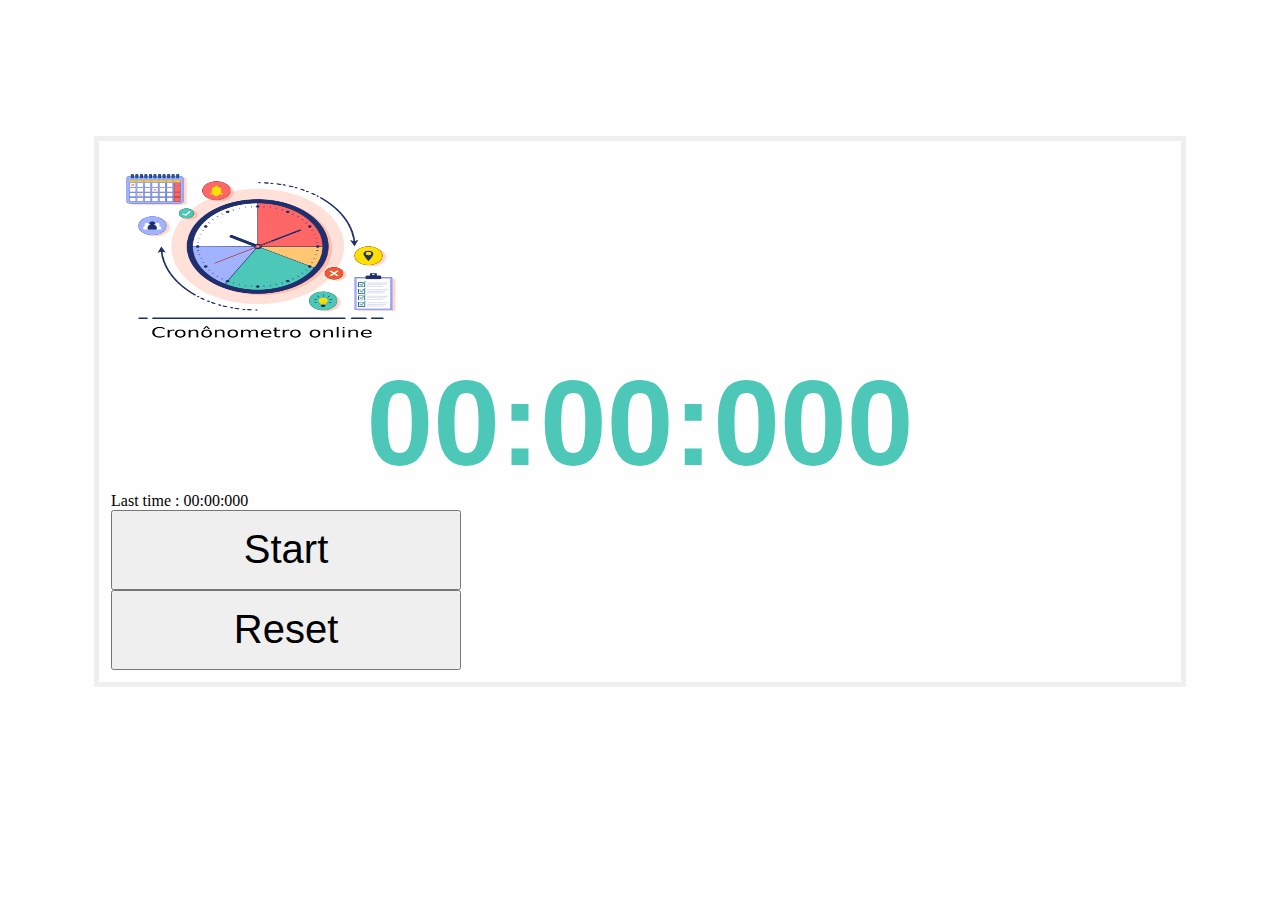
<file: index.html>
<!DOCTYPE html>
<html lang="en">
<head>
    <meta charset="UTF-8">
    <meta http-equiv="X-UA-Compatible" content="IE=edge">
    <meta name="viewport" content="width=device-width, initial-scale=1.0">
    <link rel="stylesheet" href="./style.css">
    <link href="https://cdn.jsdelivr.net/npm/bootstrap@5.3.0-alpha1/dist/css/bootstrap.min.css" rel="stylesheet" integrity="sha384-GLhlTQ8iRABdZLl6O3oVMWSktQOp6b7In1Zl3/Jr59b6EGGoI1aFkw7cmDA6j6gD" crossorigin="anonymous">
    <script src="./javascript.js"></script>
    <script async src="https://pagead2.googlesyndication.com/pagead/js/adsbygoogle.js?client=ca-pub-4714066920142489"
     crossorigin="anonymous"></script>
    <title>Cronometro</title>
</head>
<body>


    <div class="container text-center">
       
        <div class="row principal">

            <div class="row justify-content-center">
                <div class="col-2 icone m-3">
                   
                </div>
            </div>


            <div class="row justify-content-center">
                <div id="timer" class="col-8 timer">
                    00:00:000
                </div>
                
            </div>
            <div class="row justify-content-center">
                <div id="lastTimer" class="col-8 m-2">
                    Last time : 00:00:000
                </div>
                
            </div>

            <div class="row justify-content-center buttons">
                <div class="col-4" >
                    <button id="button_start" onclick="startClick()" type="button" class="btn btn-success btn-block">
                        Start
                    </button>
                </div>
                <div class="col-4">
                    <button id="button_reset" type="button" onclick="resetClick()" class="btn btn-secondary btn-block">
                        Reset 
                        </button>
                </div>
            </div>
            
        </div>


        <!--
             <div class="row justify-content-center" >
            <div class="col-8 anuncio">
              
            </div>    
        </div>

        -->

       
    
    </div>






    

</body>
</html>
</file>
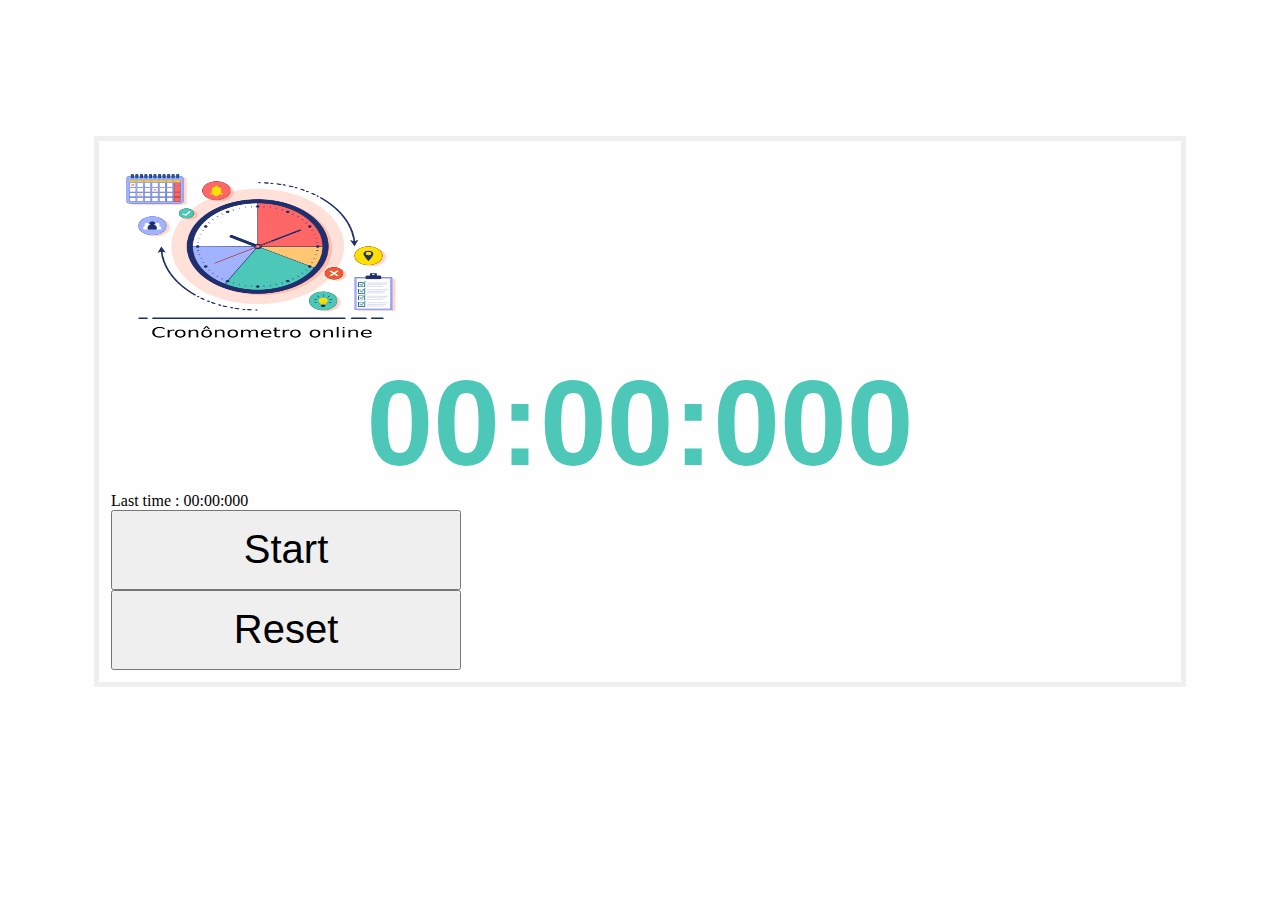
<file: html/index.html>
<!DOCTYPE html>
<html lang="en">
<head>
    <meta charset="UTF-8">
    <meta http-equiv="X-UA-Compatible" content="IE=edge">
    <meta name="viewport" content="width=device-width, initial-scale=1.0">
    <link rel="stylesheet" href="./style.css">
    <link href="https://cdn.jsdelivr.net/npm/bootstrap@5.3.0-alpha1/dist/css/bootstrap.min.css" rel="stylesheet" integrity="sha384-GLhlTQ8iRABdZLl6O3oVMWSktQOp6b7In1Zl3/Jr59b6EGGoI1aFkw7cmDA6j6gD" crossorigin="anonymous">
    <script src="./javascript.js"></script>
    <title>Cronometro</title>
</head>
<body>


    <div class="container text-center">
       
        <div class="row principal">

            <div class="row justify-content-center">
                <div class="col-2 icone m-3">
                   
                </div>
            </div>


            <div class="row justify-content-center">
                <div id="timer" class="col-8 timer">
                    00:00:000
                </div>
                
            </div>
            <div class="row justify-content-center">
                <div id="lastTimer" class="col-8 m-2">
                    Last time : 00:00:000
                </div>
                
            </div>

            <div class="row justify-content-center buttons">
                <div class="col-4" >
                    <button id="button_start" onclick="startClick()" type="button" class="btn btn-success btn-block">
                        Start
                    </button>
                </div>
                <div class="col-4">
                    <button id="button_reset" type="button" onclick="resetClick()" class="btn btn-secondary btn-block">
                        Reset 
                        </button>
                </div>
            </div>
            
        </div>


        <!--
             <div class="row justify-content-center" >
            <div class="col-8 anuncio">
              
            </div>    
        </div>

        -->

       
    
    </div>






    

</body>
</html>
</file>
<file: style.css>
.container{
    margin: 1%;
    padding: 1%;
    margin-top: 5%;
}


.principal{
    border: 5px solid #EFEFEF;
    background: #FEFEFE;
    margin:5%;
    padding: 1%;
}

.timer{
    width: 100%;
    font-size: 120px;
    color: #4dc7b8;
    text-shadow: #4dc7b8;
    font-family: Helvetica;
    letter-spacing: 0px;
    font-weight: bold;
    text-align: center;
}

.btn{
    width: 350px;
    height: 80px;
    font-size: 40px !important;
}


.anuncio{
    background-image: url('./6003853.jpg');
    background-size: 100% 150px;
    background-repeat: no-repeat;
    width: 300px;
    height: 150px;
}


.icone{
    background-image: url('./cronometro-online.jpg');
    background-size: 100% 100%;
    background-repeat: no-repeat;
    width: 300px;
    height: 200px;
}
</file>
<file: html/style.css>
.container{
    margin: 1%;
    padding: 1%;
    margin-top: 5%;
}


.principal{
    border: 5px solid #EFEFEF;
    background: #FEFEFE;
    margin:5%;
    padding: 1%;
}

.timer{
    width: 100%;
    font-size: 120px;
    color: #4dc7b8;
    text-shadow: #4dc7b8;
    font-family: Helvetica;
    letter-spacing: 0px;
    font-weight: bold;
    text-align: center;
}

.btn{
    width: 350px;
    height: 80px;
    font-size: 40px !important;
}


.anuncio{
    background-image: url('./6003853.jpg');
    background-size: 100% 150px;
    background-repeat: no-repeat;
    width: 300px;
    height: 150px;
}


.icone{
    background-image: url('./cronometro-online.jpg');
    background-size: 100% 100%;
    background-repeat: no-repeat;
    width: 300px;
    height: 200px;
}
</file>
